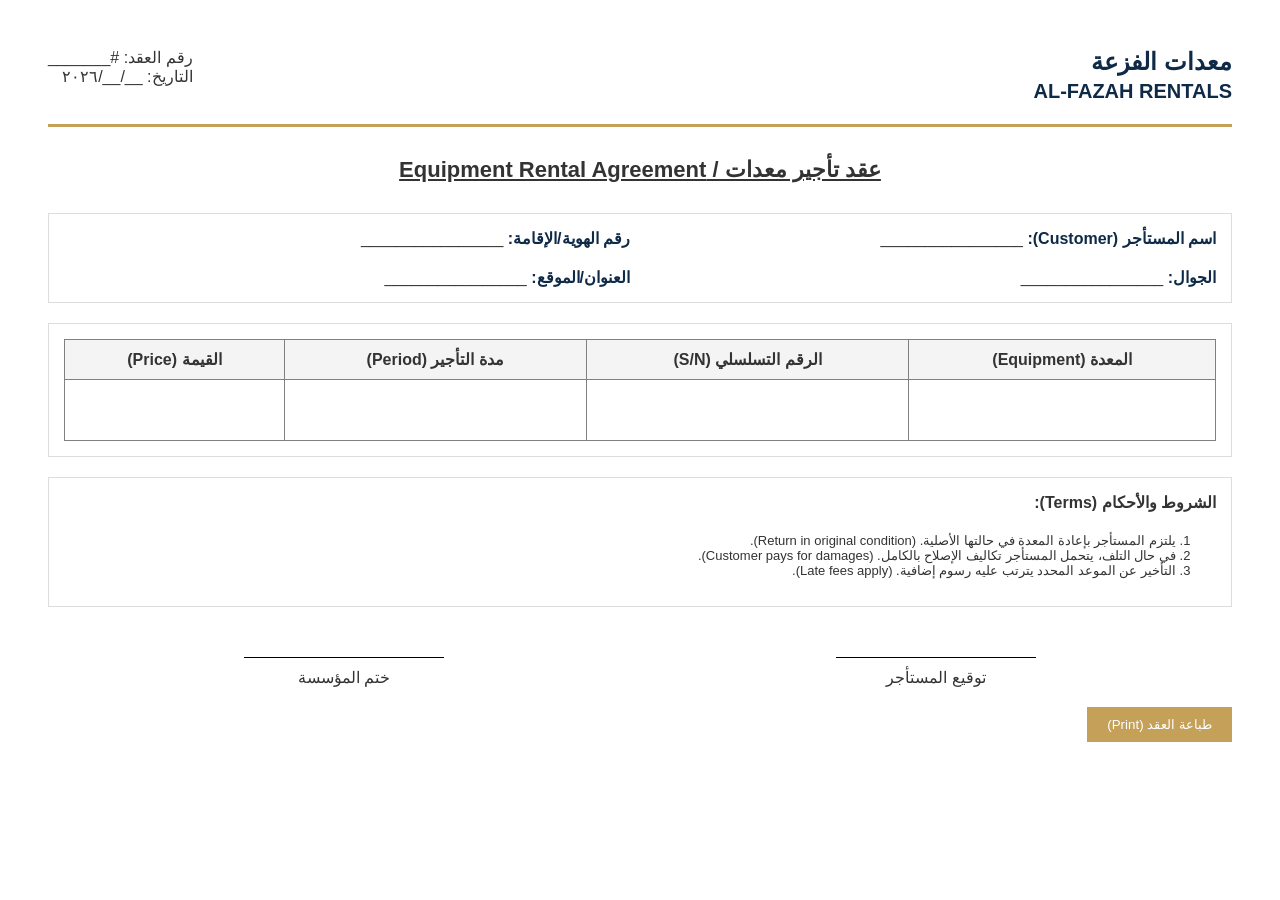
<file: Rental_Agrement.html>
<!DOCTYPE html>
<html dir="rtl" lang="ar">
<head>
    <style>
        body { font-family: 'Cairo', sans-serif; padding: 40px; color: #333; }
        .header { display: flex; justify-content: space-between; border-bottom: 3px solid #c5a059; padding-bottom: 20px; }
        .logo-box { color: #0e2a47; font-weight: bold; font-size: 24px; }
        .contract-title { text-align: center; margin: 30px 0; font-size: 22px; text-decoration: underline; }
        .section { margin-bottom: 20px; border: 1px solid #ddd; padding: 15px; }
        .grid { display: grid; grid-template-columns: 1fr 1fr; gap: 20px; }
        .label { font-weight: bold; color: #0e2a47; }
        .footer { margin-top: 50px; display: flex; justify-content: space-around; }
        .sign-box { border-top: 1px solid #000; width: 200px; text-align: center; padding-top: 10px; }
        @media print { .no-print { display: none; } }
    </style>
</head>
<body>
    <div class="header">
        <div class="logo-box">معدات الفزعة<br><small>AL-FAZAH RENTALS</small></div>
        <div>رقم العقد: #_______<br>التاريخ: __/__/٢٠٢٦</div>
    </div>

    <h2 class="contract-title">عقد تأجير معدات / Equipment Rental Agreement</h2>

    <div class="section">
        <div class="grid">
            <div><span class="label">اسم المستأجر (Customer):</span> ________________</div>
            <div><span class="label">رقم الهوية/الإقامة:</span> ________________</div>
            <div><span class="label">الجوال:</span> ________________</div>
            <div><span class="label">العنوان/الموقع:</span> ________________</div>
        </div>
    </div>

    <div class="section">
        <table width="100%" border="1" cellpadding="10" style="border-collapse: collapse;">
            <tr style="background: #f4f4f4;">
                <th>المعدة (Equipment)</th>
                <th>الرقم التسلسلي (S/N)</th>
                <th>مدة التأجير (Period)</th>
                <th>القيمة (Price)</th>
            </tr>
            <tr>
                <td height="40"></td><td></td><td></td><td></td>
            </tr>
        </table>
    </div>

    <div class="section">
        <h4 style="margin-top:0;">الشروط والأحكام (Terms):</h4>
        <ol style="font-size: 13px;">
            <li>يلتزم المستأجر بإعادة المعدة في حالتها الأصلية. (Return in original condition).</li>
            <li>في حال التلف، يتحمل المستأجر تكاليف الإصلاح بالكامل. (Customer pays for damages).</li>
            <li>التأخير عن الموعد المحدد يترتب عليه رسوم إضافية. (Late fees apply).</li>
        </ol>
    </div>

    <div class="footer">
        <div class="sign-box">توقيع المستأجر</div>
        <div class="sign-box">ختم المؤسسة</div>
    </div>

    <button class="no-print" onclick="window.print()" style="margin-top:20px; padding:10px 20px; background:#c5a059; border:none; color:white; cursor:pointer;">طباعة العقد (Print)</button>
</body>
</html>
</file>
